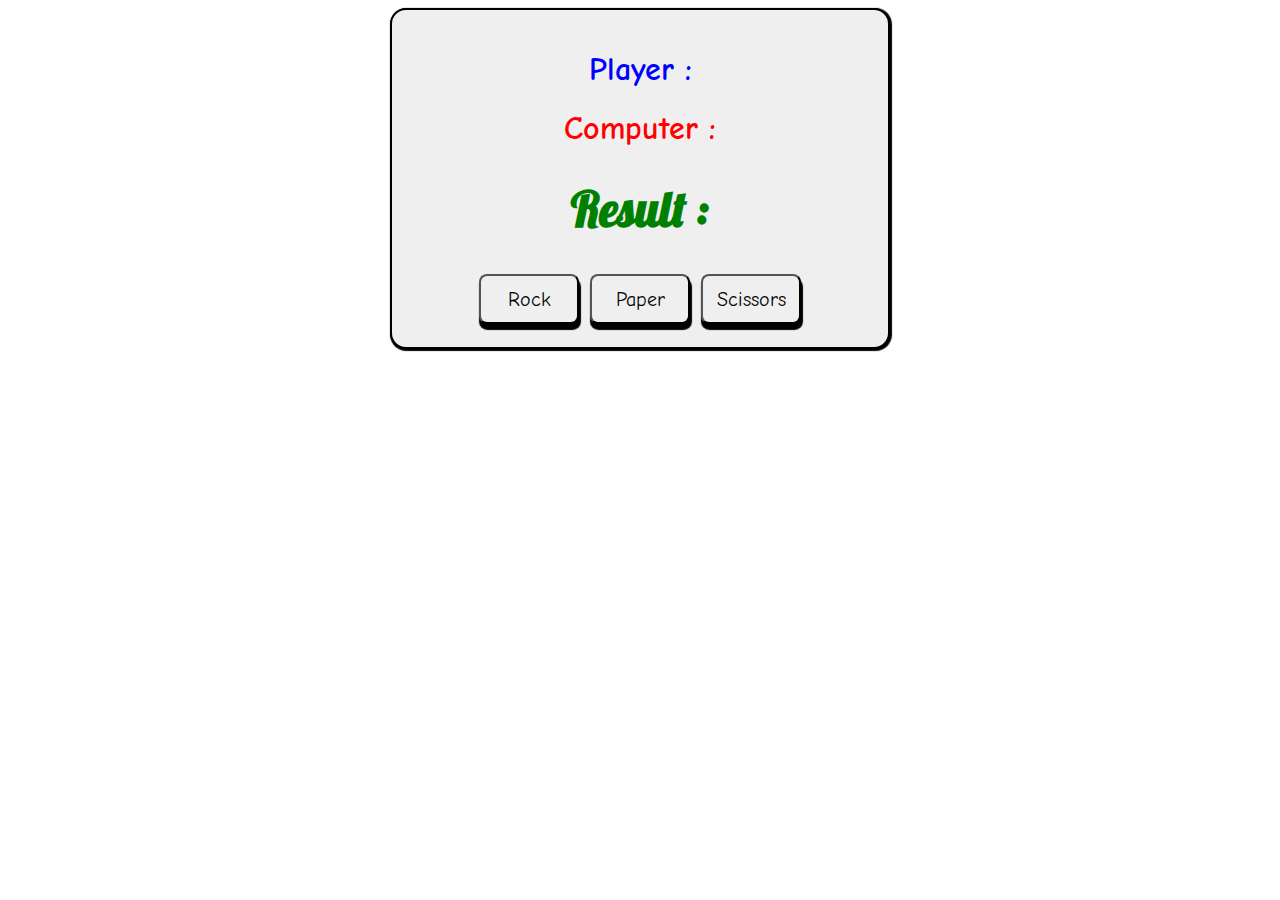
<file: RockPaperScissors/index.html>
<!DOCTYPE html>
<html lang="en">
<head>
    <meta charset="UTF-8">
    <meta name="viewport" content="width=device-width, initial-scale=1.0">
    <title>Document</title>
    <link rel="stylesheet" href="style.css">
</head>
<body>
    <div id="game-container">
        <h1 class="game-container__labels" id="player-label">Player :</h1>
        <h1 class="game-container__labels" id="computer-label">Computer :</h1>
        <h1 class="game-container__labels" id="result-label">Result :</h1>
        <button type="button" class="game-container__buttons" id="rock-button"><span class="btn-text">Rock</span></button>
        <button type="button" class="game-container__buttons" id="paper-button"><span class="btn-text">Paper</span></button>
        <button type="button" class="game-container__buttons" id="scissors-button"><span class="btn-text">Scissors</span></button>
    </div>
    <script src="index.js"></script>
</body>
</html>
</file>
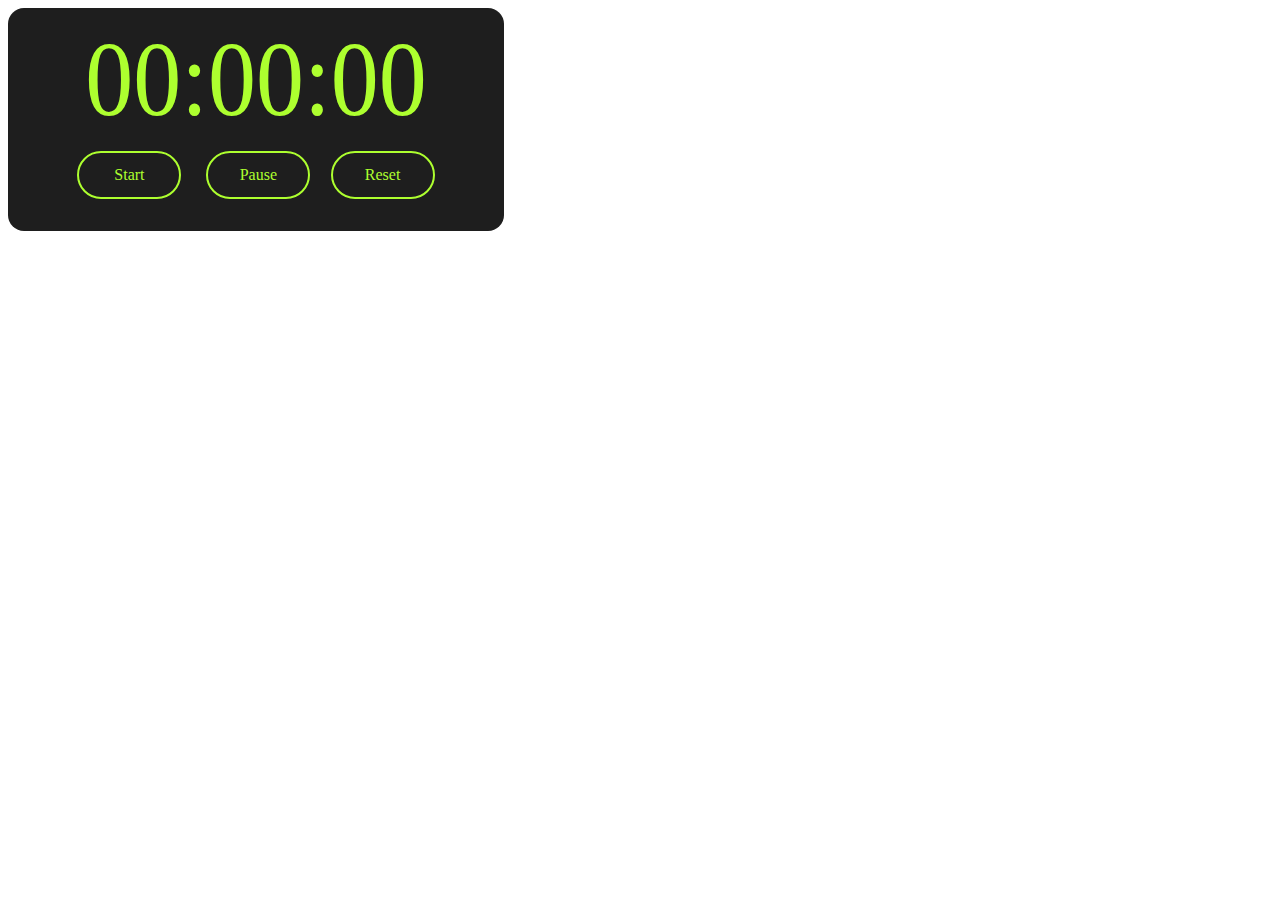
<file: Stopwatch/index.html>
<!DOCTYPE html>
<html lang="en">
  <head>
    <meta charset="UTF-8" />
    <meta name="viewport" content="width=device-width, initial-scale=1.0" />
    <title>Document</title>
    <link rel="stylesheet" href="index.css" />
  </head>
  <body>
    <div id="timer">
      <div id="timer-display">00:00:00</div>
      <div class="timer-buttons">
        <button id="startBtn">Start</button>
        <button id="pauseBtn">Pause</button>
        <button id="resetBtn">Reset</button>
      </div>
    </div>
    <script src="index.js"></script>
  </body>
</html>
</file>
<file: RockPaperScissors/style.css>
@import url("https://fonts.googleapis.com/css2?family=Comic+Neue:wght@700&display=swap");
@import url('https://fonts.googleapis.com/css2?family=Comic+Neue:ital@1&display=swap');
@import url('https://fonts.googleapis.com/css2?family=Comic+Neue:ital@1&family=Lobster&display=swap');

* {
  box-sizing: border-box;
}

#game-container {
  font-family: "Comic Neue", cursive;
  width: 500px;
  margin: auto;
  border: 2px solid black;
  padding: 1.25rem;
  text-align: center;
  border-radius: 1rem;
  background-color: rgb(239, 239, 239);
  box-shadow: 1px 1px 1px 0.5px rgb(0, 0, 0);
}

#player-label {
    color: blue;
}

#computer-label {
    color: red;
}

#result-label {
    font-size: 3rem;
    color: green;
    font-family: 'Lobster', cursive;
}

button[class="game-container__buttons"] {
    width: 100px;
    height: 50px;
    font-family: "Comic Neue";
    font-size: 20px;
    border-radius: 8px;
    cursor: pointer;
    margin: 3px;
    box-shadow: 1px 5px 1px 0.5px rgb(0, 0, 0);
    transition: all 0.12s;
}

.btn-text {
    display: block;
    transition: inherit;
}

#game-container button:hover {
    transform: scale(1.05);
    opacity: 0.9;
}

#game-container button:hover .btn-text {
    transform: scale(1.3);
}

#game-container button:active {
    transform: translateY(4px);
    box-shadow: 1px 1px 1px 0.5px rgb(0, 0, 0);
}
</file>
<file: Stopwatch/index.css>
body {
    box-sizing: border-box;
    text-align: center;
}

#timer {
    width: 29rem;
    font-size: 6rem;
    background-color: rgb(30, 30, 30);
    color: greenyellow;
    padding:1rem;
    border-radius: 1rem;
    font-family: consolas;
    position: relative;
}

#timer-display {
    transform: scaleY(1.1);
}

.timer-buttons {
    padding: 1rem;
    height: 3rem;
}

button {
    width: 6.5rem;
    height: 3rem;
    border-radius: 2rem;
    border: 2px solid greenyellow;
    color: greenyellow;
    background-color: rgb(30, 30, 30);
    cursor: pointer;
    transition: all 0.12s ease-in-out;
    font-size: 1rem;
    font-family: consolas;
    position: absolute;
}

button:hover {
    background-color: rgb(42, 42, 42);
    border: 2px solid rgb(194, 255, 101);
    color: rgb(194, 255, 101);
    transform: scale(1.3);
}

#startBtn {
    left: 14%;
}

#pauseBtn {
    left: 40%;
}

#resetBtn {
    right: 14%;
}
</file>
